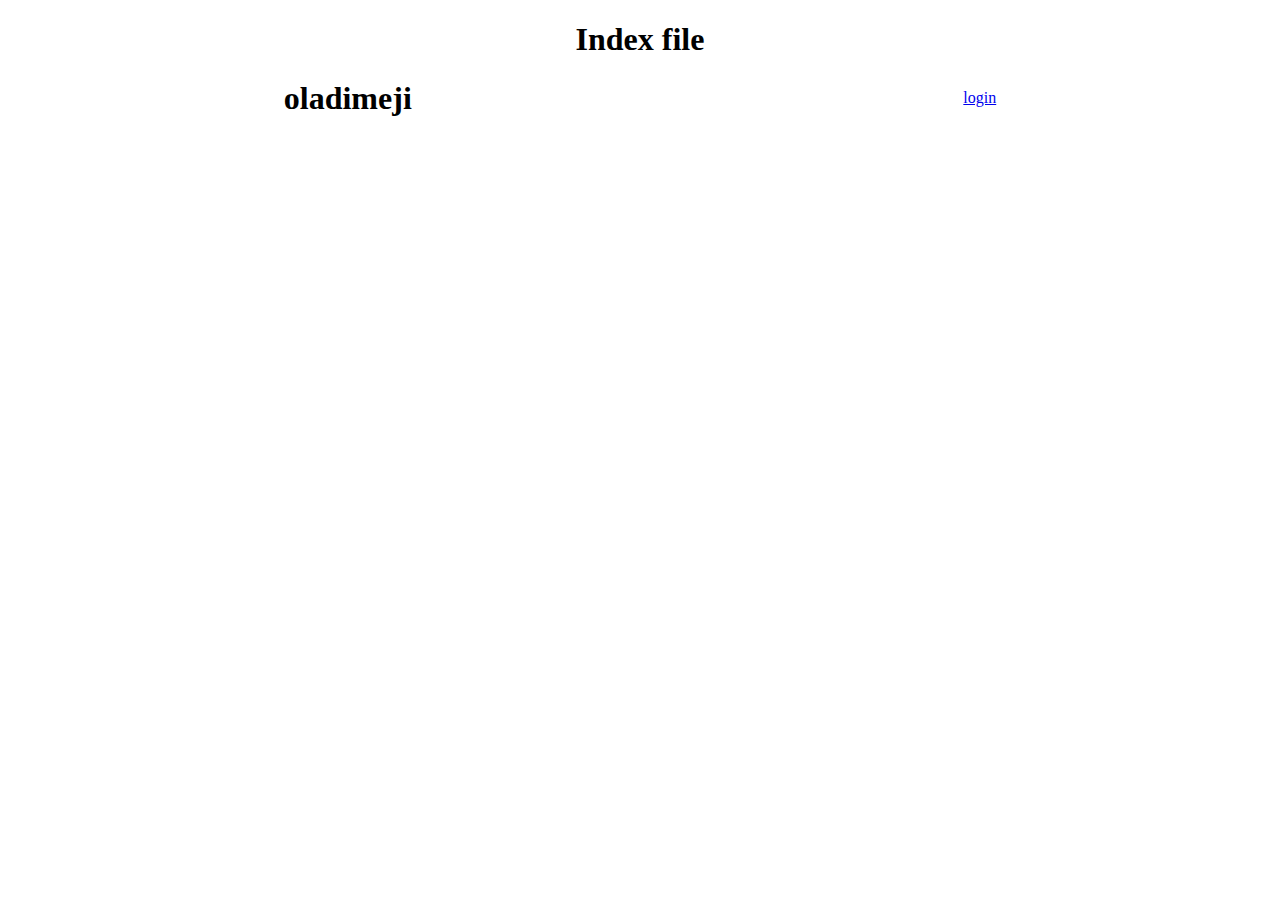
<file: index.html>
<!DOCTYPE html>
<html lang="en">
<head>
  <meta charset="UTF-8">
  <title>index file</title>
  <link rel="stylesheet" href="./css/style.css">
</head>
<body>
 <h1>Index file</h1>
 <div class="container">
   <h1>oladimeji</h1>
   <a href="./login.html">login</a>
 </div>
</body>
</html>
</file>
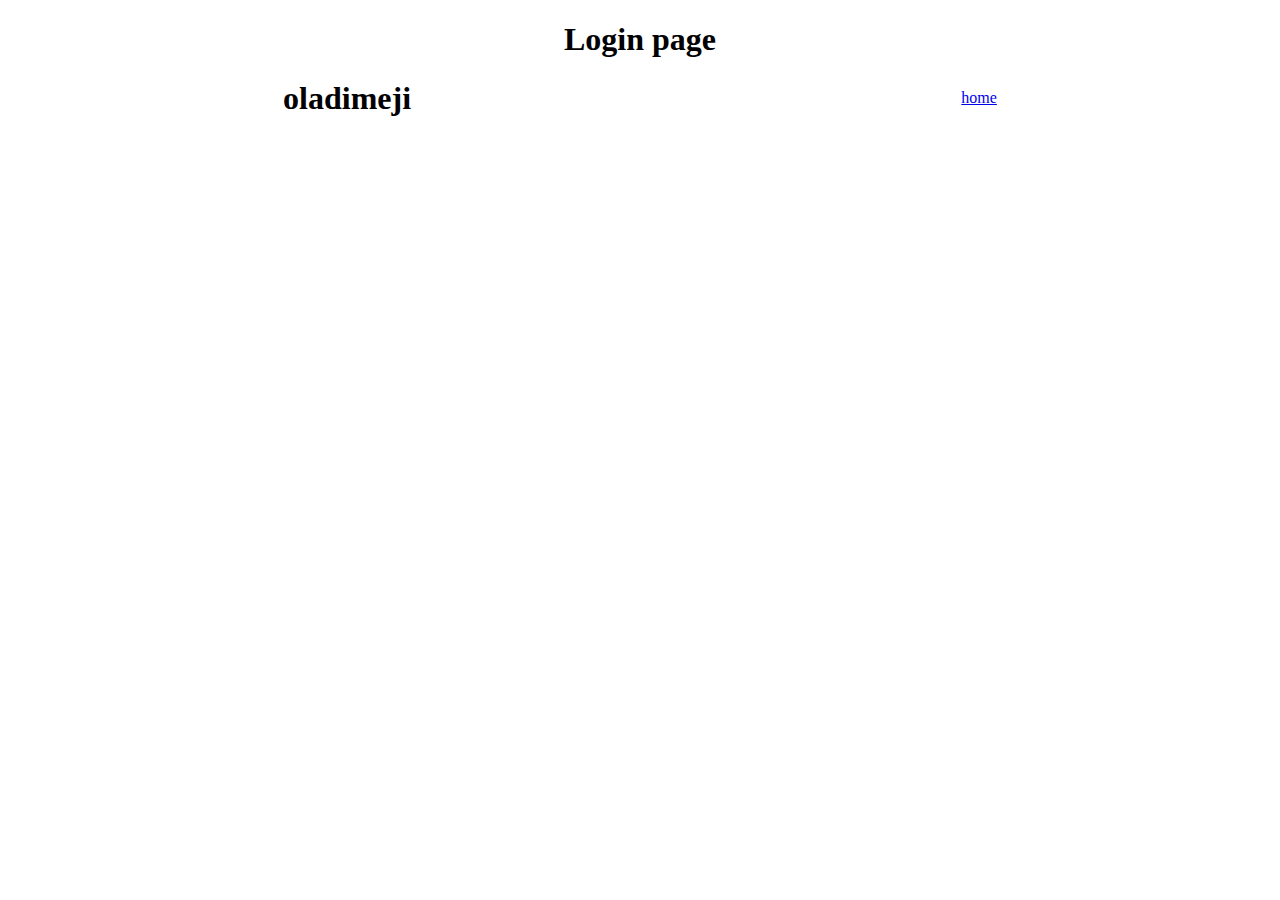
<file: login.html>
<!DOCTYPE html>
<html lang="en">
<head>
  <meta charset="UTF-8">
  <title>login file</title>
  <link rel="stylesheet" href="./css/style.css">
</head>
<body>
 <h1>Login page</h1>
 <div class="container">
   <h1>oladimeji</h1>
   <a href="./index.html">home</a>
 </div>
</body>
</html>
</file>
<file: css/style.css>
h1 {
  text-align: center;
}

div.container {
  display: flex;
}

div.container h1 ,
div.container a {
  font-family: 60px;
  margin: auto;
}
</file>
